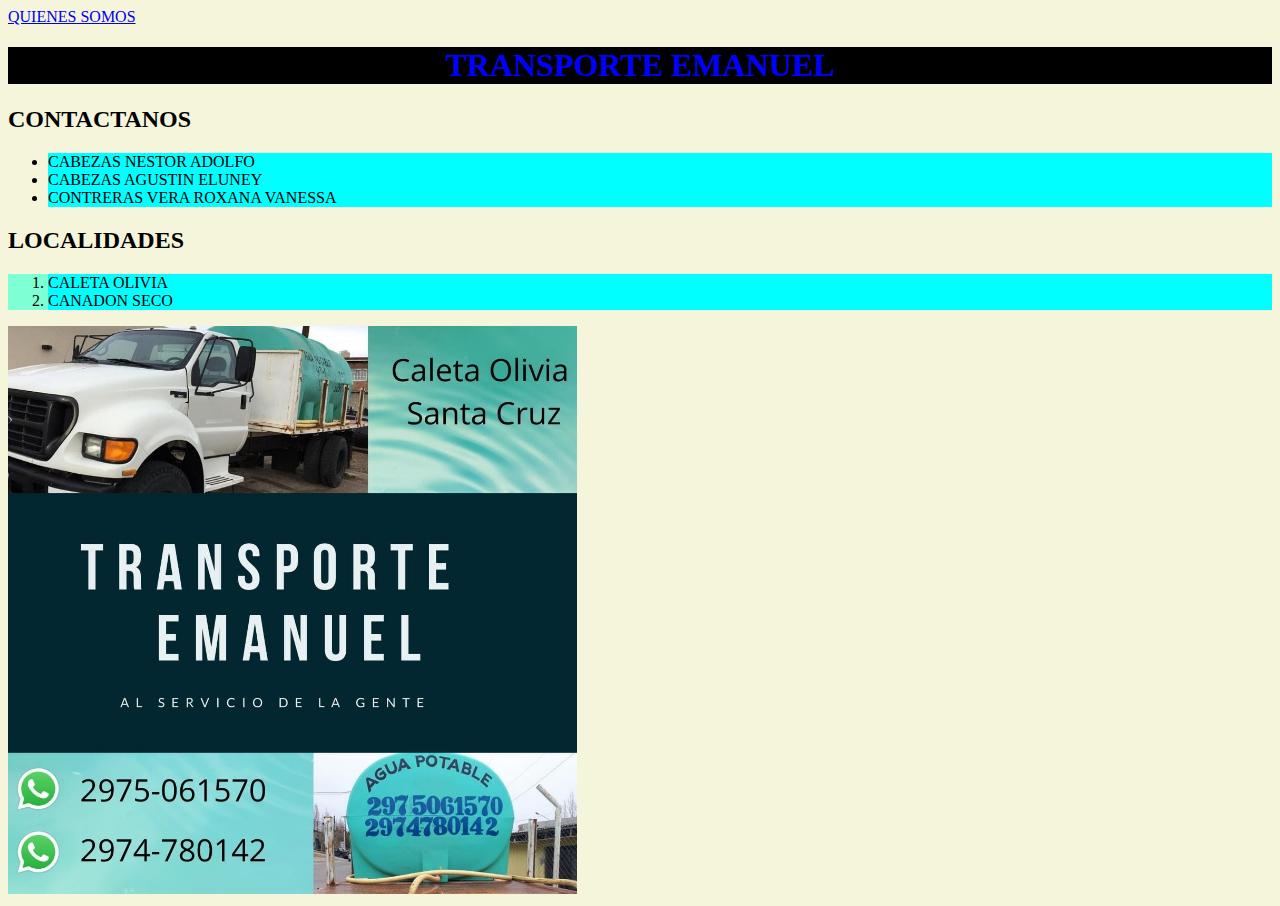
<file: index.html>
<!DOCTYPE html>
<html lang="en">
<head>
    <meta charset="UTF-8">
    <meta name="viewport" content="width=device-width, initial-scale=1.0">
    <title>TRANSPORTE EMANUEL</title>
    <link rel="stylesheet" href="./CSS/estilos.css">
</head>
<body>
    <a href="QUIENESSOMOS.html">QUIENES SOMOS</a>
    <h1 class="titulo">TRANSPORTE EMANUEL</h1>
    <h2>CONTACTANOS</h2>
    <ul>
        <li>CABEZAS NESTOR ADOLFO</li>
        <li>CABEZAS AGUSTIN ELUNEY</li>
        <li>CONTRERAS VERA ROXANA VANESSA</li>
    </ul>
    <h2>LOCALIDADES</h2>
    <ol>
        <li>CALETA OLIVIA</li>
        <li>CANADON SECO</li>
    </ol>
    <img src="emanuel.jpg" alt="aca se veria una imagen de un camion de agua">
    <iframe width="560" height="315" src="https://www.youtube.com/embed/70I1ItWnRQw?si=gEE970aEdpAheAmw" title="YouTube video player" frameborder="0" allow="accelerometer; autoplay; clipboard-write; encrypted-media; gyroscope; picture-in-picture; web-share" allowfullscreen></iframe>
<BODy></BODy>
<HTml></HTml>
</file>
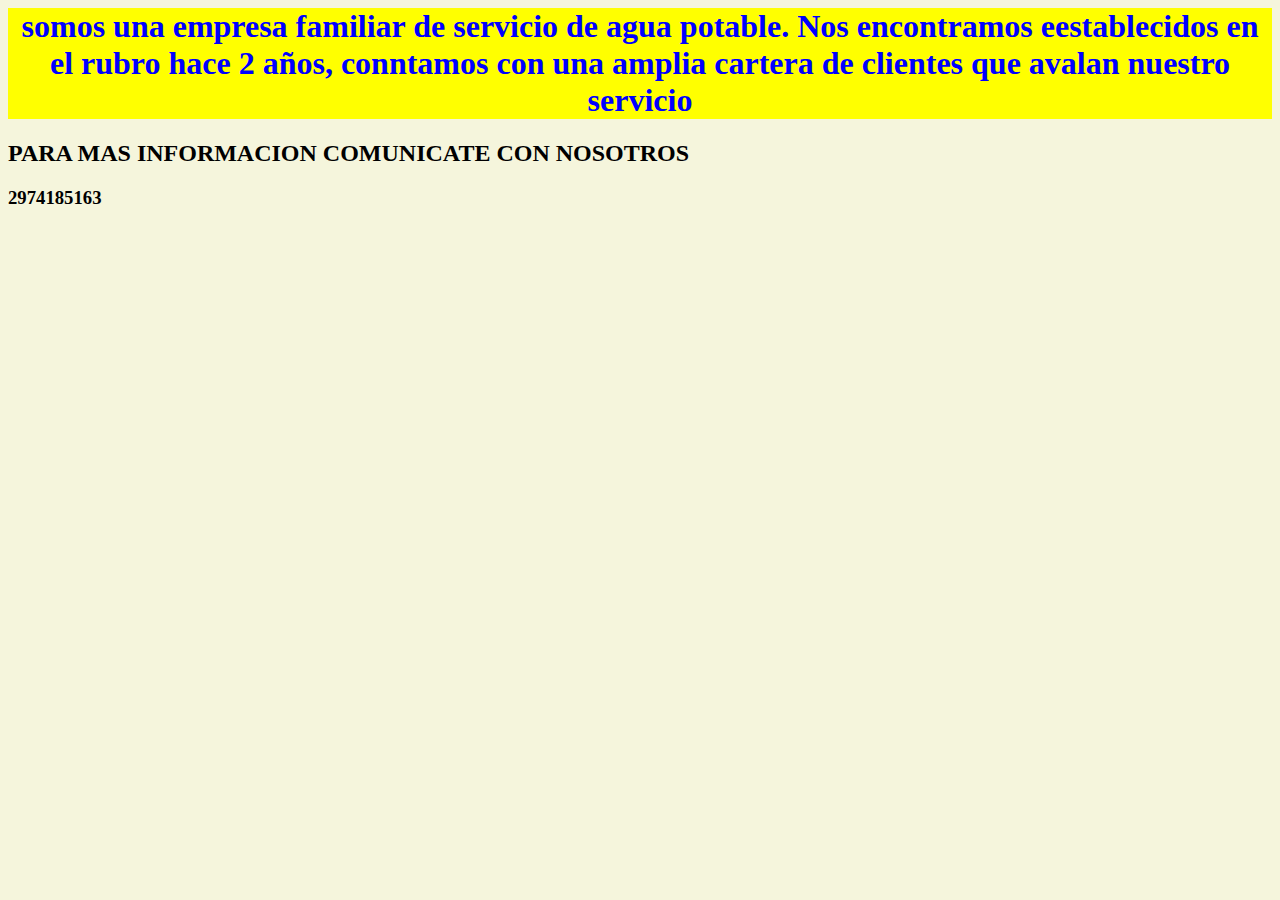
<file: QUIENESSOMOS.html>
<title>TRANSPOTE EMANUEL</title>
<link rel="stylesheet" href="CSS/estilos.css">
<body>
    <h1 class="tit">somos una empresa familiar de servicio de agua potable. Nos encontramos eestablecidos en el rubro hace 2 años, conntamos con una amplia cartera de clientes que avalan nuestro servicio</h1>
    <h2>PARA MAS INFORMACION COMUNICATE CON NOSOTROS</h2>
    <H3>2974185163</H3>
</body>
</file>
<file: CSS/estilos.css>
h1 {
    color: blue;
background-color: yellow;
text-align:center;
}
ol{
    background-color:aquamarine;
}
li{ 
    background-color: aqua;
}
body{
    background-color:beige;
}
.titulo {
    background-color: black;
}
img{
    width:45% ;
}
iframe {
    width: 35%;
}
h1 tit { 
    background-color: aquamarine;
}
</file>
